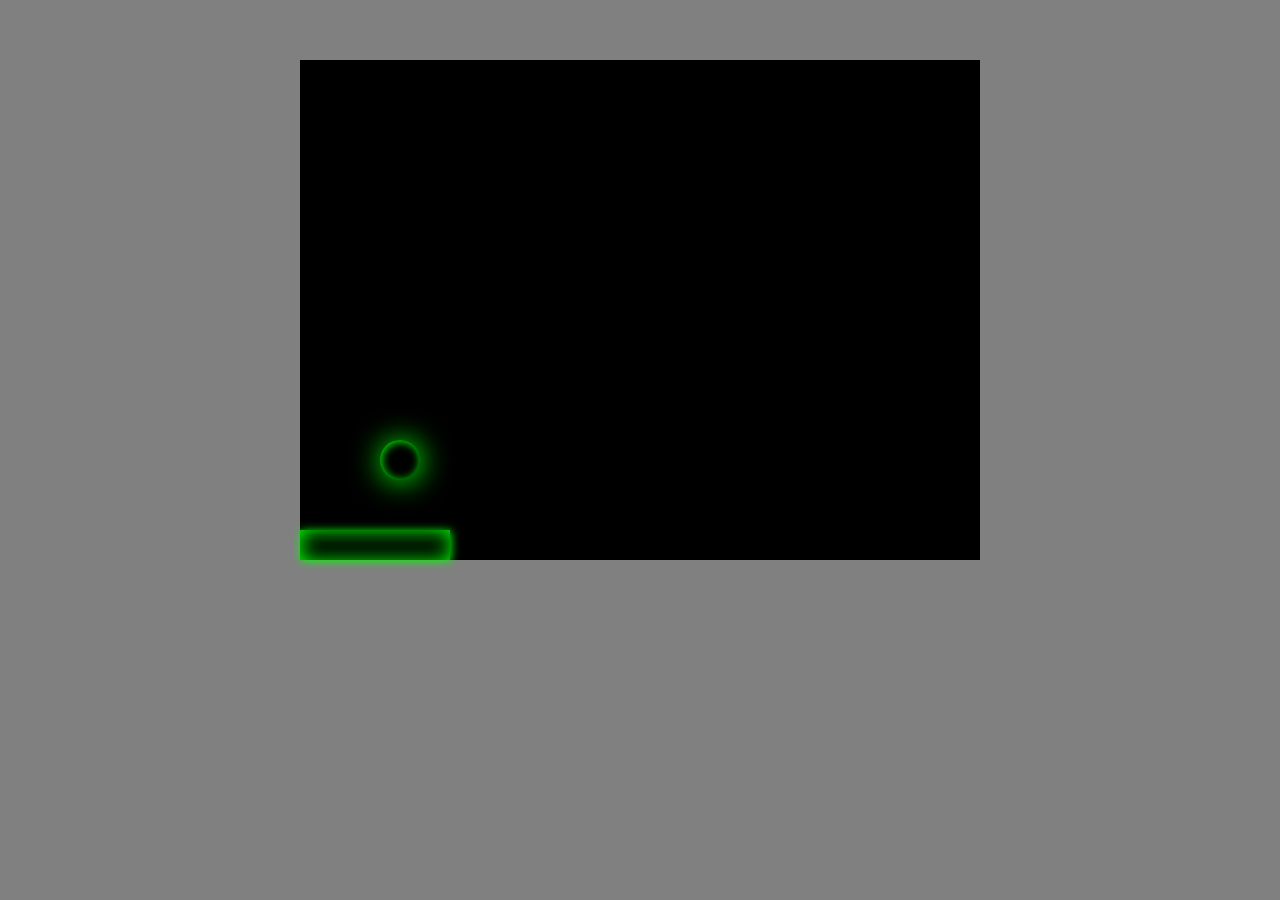
<file: arkanoid/index.html>
<!DOCTYPE html>
<html lang="en">

<head>
    <meta charset="UTF-8">
    <meta http-equiv="X-UA-Compatible" content="IE=edge">
    <meta name="viewport" content="width=device-width, initial-scale=1.0">
    <title>Document</title>
    <link rel="stylesheet" href="style.css">
</head>


<body>
    <p class="finished">
    </p>

    <div class="container">

        <div id="ball"></div>
        <div class="block"></div>
    </div>
    <script src="app.js"></script>
</body>

</html>
</file>
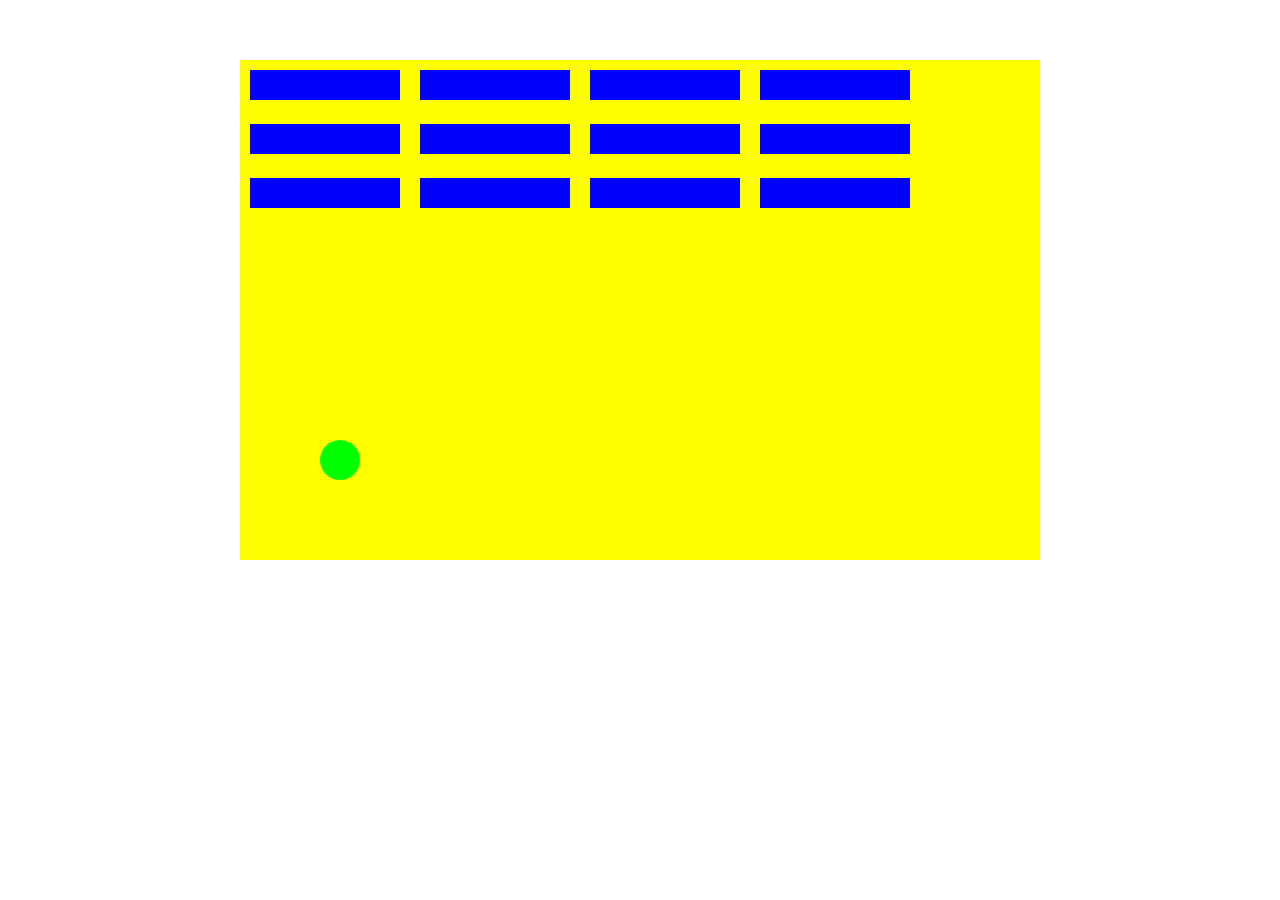
<file: beakout/index.html>
<!DOCTYPE html>
<html lang="en">

<head>
    <meta charset="UTF-8">
    <meta http-equiv="X-UA-Compatible" content="IE=edge">
    <meta name="viewport" content="width=device-width, initial-scale=1.0">
    <title>Document</title>
    <link rel="stylesheet" href="style.css">
</head>


<body>
    <div class="container">

        <div id="ball"></div>
        <!-- <div class="block"></div> -->
    </div>
    <script src="app.js"></script>
</body>

</html>
</file>
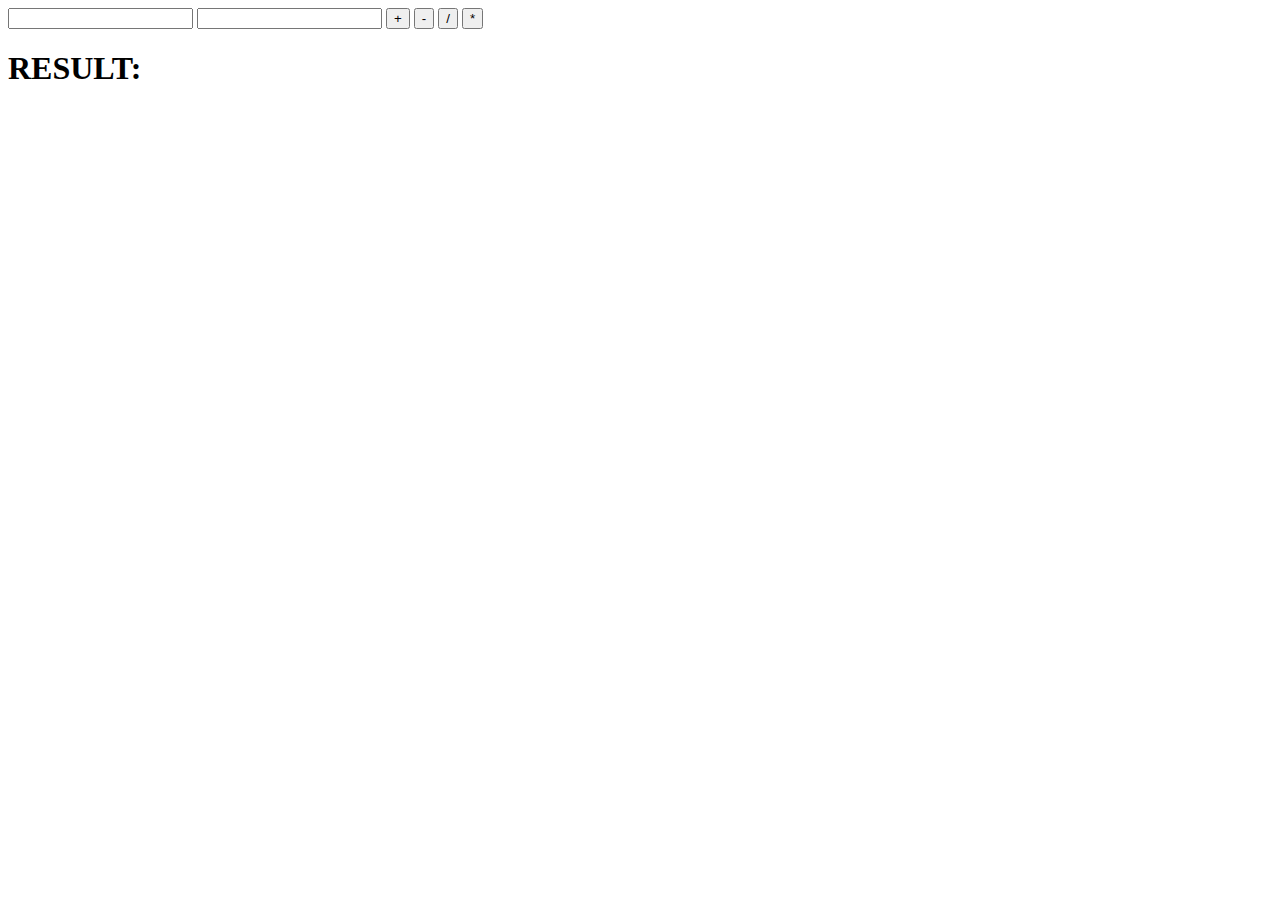
<file: calculator/index.html>
<!DOCTYPE html>
<html lang="en">

<head>
    <meta charset="UTF-8">
    <meta http-equiv="X-UA-Compatible" content="IE=edge">
    <meta name="viewport" content="width=device-width, initial-scale=1.0">
    <title>JS Calculator</title>
</head>

<body>
    <input id="num1" type="number">
    <input id="num2" type="number">
    <button id="sum">+</button>
    <button id="sub">-</button>
    <button id="divide">/</button>
    <button id="multip">*</button>
    <!-- <select id="operator">
        <option value="+">+</option>
        <option value="-">-</option>
        <option value="/">/</option>
        <option value="*">*</option>
    </select>
    <button id="calculateBtn">calculate</button>
     -->
    <h1>RESULT: <span style="color: red;" id="result"></span></h1>
    <script src="./app.js"></script>
</body>

</html>
</file>
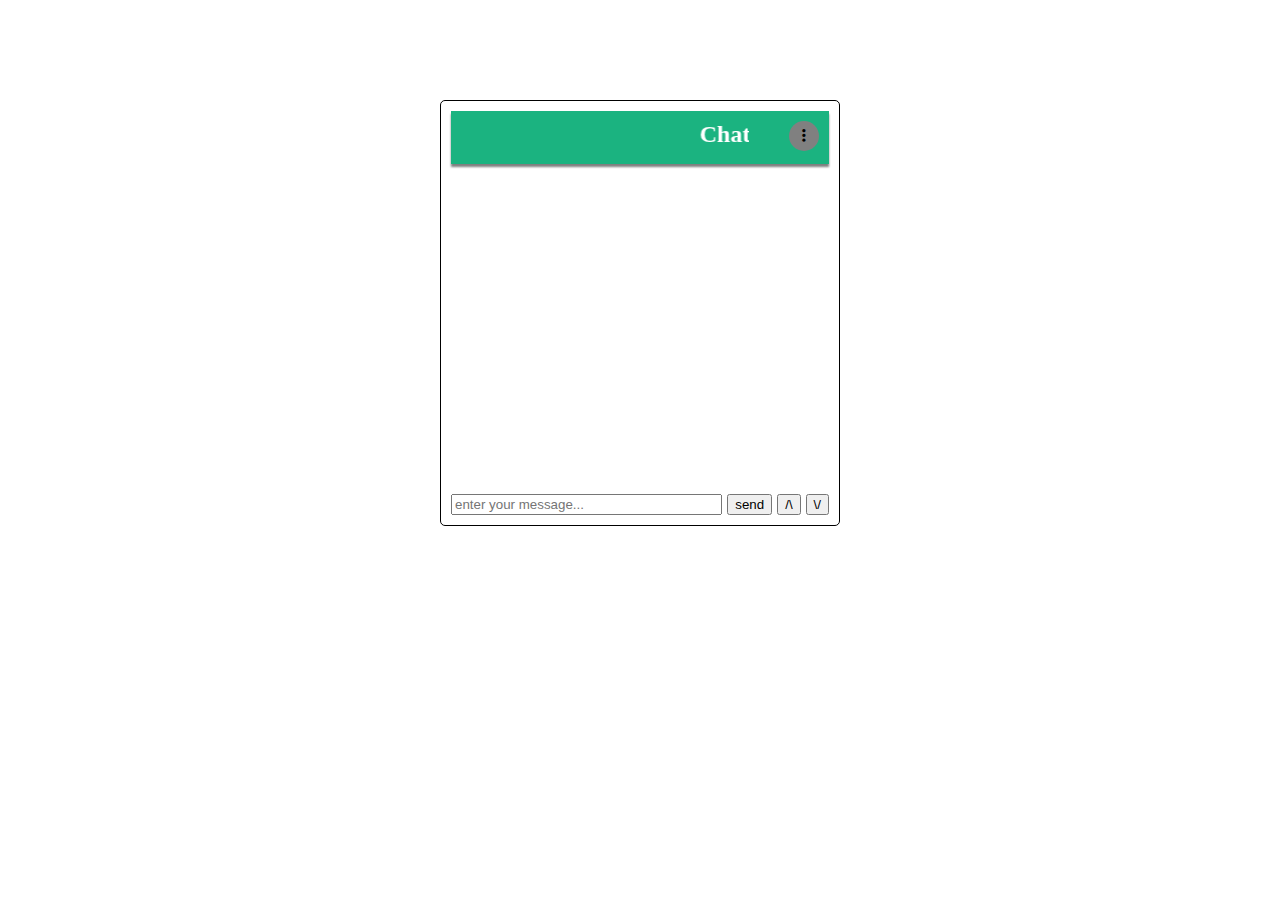
<file: chat_chut/index.html>
<!DOCTYPE html>
<html lang="en">

<head>
    <meta charset="UTF-8">
    <meta http-equiv="X-UA-Compatible" content="IE=edge">
    <meta name="viewport" content="width=device-width, initial-scale=1.0">
    <link rel="shortcut icon" href="./chatchut.png" type="image/x-icon">
    <title>Chat_Chut</title>
    <link rel="stylesheet" href="./style.css">
    <link rel="stylesheet" href="https://necolas.github.io/normalize.css/8.0.1/normalize.css">
    <link rel="stylesheet" href="https://cdnjs.cloudflare.com/ajax/libs/font-awesome/6.2.1/css/all.min.css"
        crossorigin="anonymous" referrerpolicy="no-referrer" />
</head>

<body>
    <div class="page-container">
        <div class="chat-window">
            <div id="valueModal">
                <div class="value_modal_input_container">
                    <button onclick="hideValueModal()" style="float:right;">X</button>
                    <input type="text">
                    <button id="valueModal_submit">submit</button>
                </div>
            </div>
            <div class="chat-bar">
                <h2><marquee>Chat and Chut</marquee></h2>
                <div class="dot-container">
                    <i class="fa-solid fa-ellipsis-vertical"></i>
                    <div class="dot-menu menu-closed">
                        <button id="archiveMessages">archive messages</button>
                        <button id="clearChat">
                            <i class="fa-solid fa-trash"></i>
                        </button>
                    </div>
                </div>
            </div>
            <div class="message-container">
                <div id="sentModal"></div>
            </div>
            <div class="input-container">
                <input type="text" id="message" placeholder="enter your message...">
                <button id="sendBtn">send</button>
                <button id="scrollToTop">/\</button>
                <button id="scrollToBottom">\/</button>
            </div>
        </div>

        <div class="archive-message-container menu-closed">
            <div class="archive-message-container_btn_container">
                <button id="clearArchiveMessages">
                    <i class="fa-solid fa-brush"></i>
                </button>
                <button id="closeArchiveContainer">X</button>
            </div>

        </div>
    </div>
    <script src="./app.js"></script>
</body>

</html>
</file>
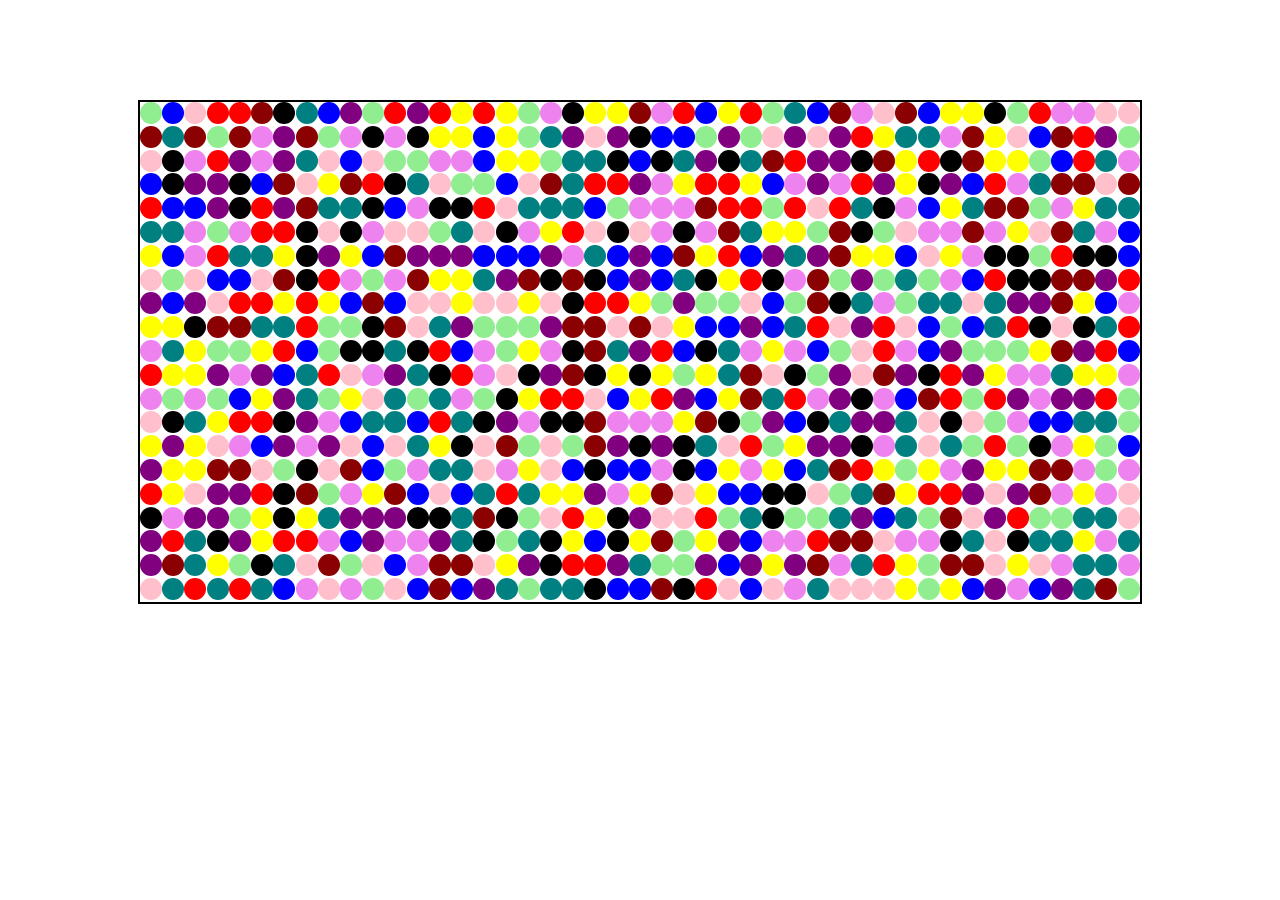
<file: color_ball_killer/index.html>
<!DOCTYPE html>
<html lang='en'>

<head>
    <meta charset='UTF-8'>
    <meta http-equiv='X-UA-Compatible' content='IE=edge'>
    <meta name='viewport' content='width=device-width, initial-scale=1.0'>
    <title>COLOR KILLER GAME</title>
    <link rel='stylesheet' href='./style.css'>
</head>

<body>
    <div id="modal">
        <h3>YOU WON THE GAME!!!</h3>
        <h1>THIS IS FE04!!!</h1>
        <p>POINT: <span id="modal_point"></span></p>
        <button id="refresh">refresh</button>
    </div>
    <div id="field"></div>
    <script src='./app.js'></script>
</body>

</html>
</file>
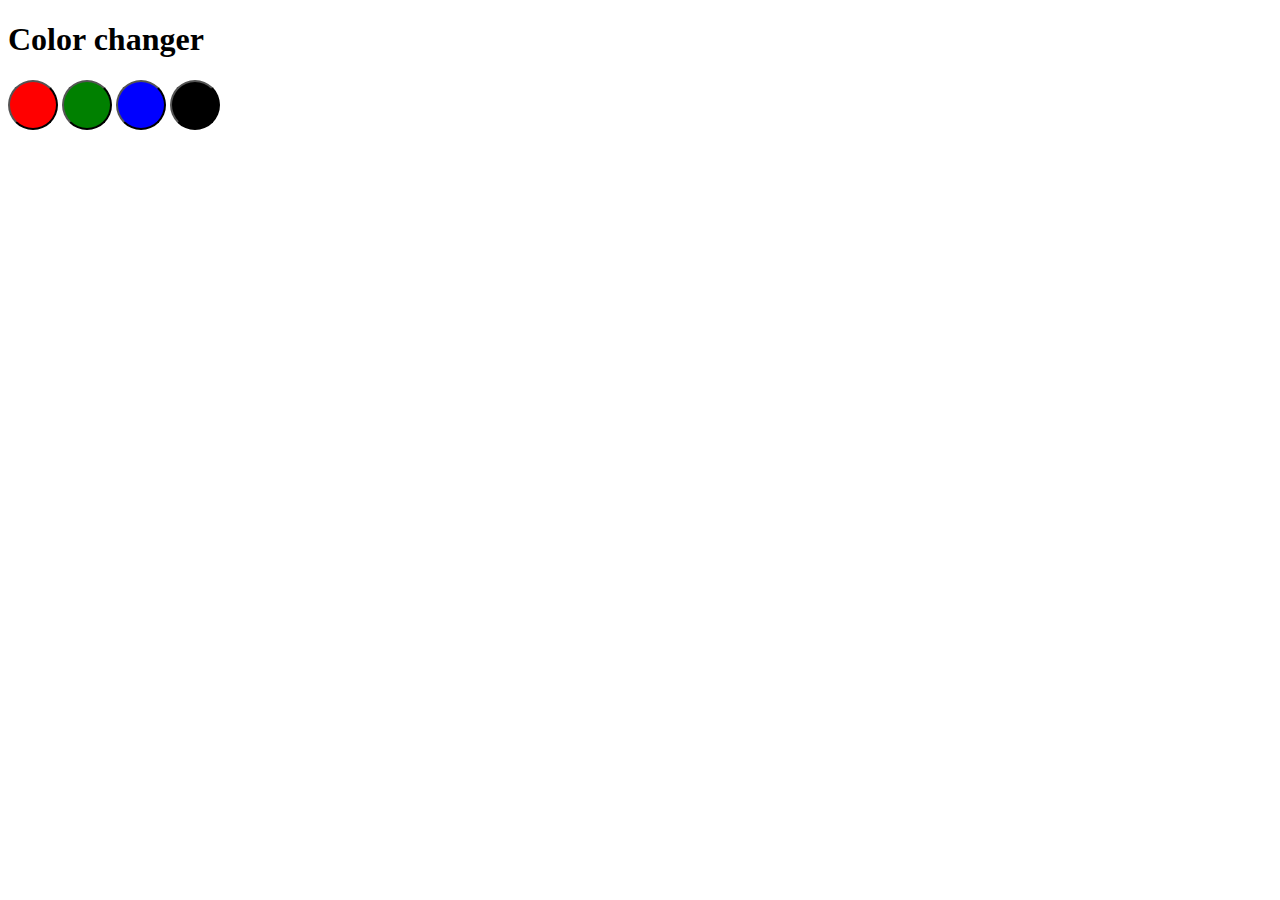
<file: color_changer/index.html>
<!DOCTYPE html>
<html lang="en">

<head>
    <meta charset="UTF-8">
    <meta http-equiv="X-UA-Compatible" content="IE=edge">
    <meta name="viewport" content="width=device-width, initial-scale=1.0">
    <title>Task1</title>
    <link rel="stylesheet" href="./style.css">
</head>

<body>
    <h1 id="basliq">Color changer</h1>
    <button onclick="colorChanger('red')" id="redBtn" style="background-color: red;" class="btn"></button>
    <button onclick="colorChanger('green')" id="greenBtn" style="background-color: green;" class="btn"></button>
    <button onclick="colorChanger('blue')" id="blueBtn" style="background-color: blue;" class="btn"></button>
    <button onclick="colorChanger('black')" id="blackBtn" style="background-color: black;" class="btn"></button>
    <script id="" src="./app.js"></script>
</body>

</html>
</file>
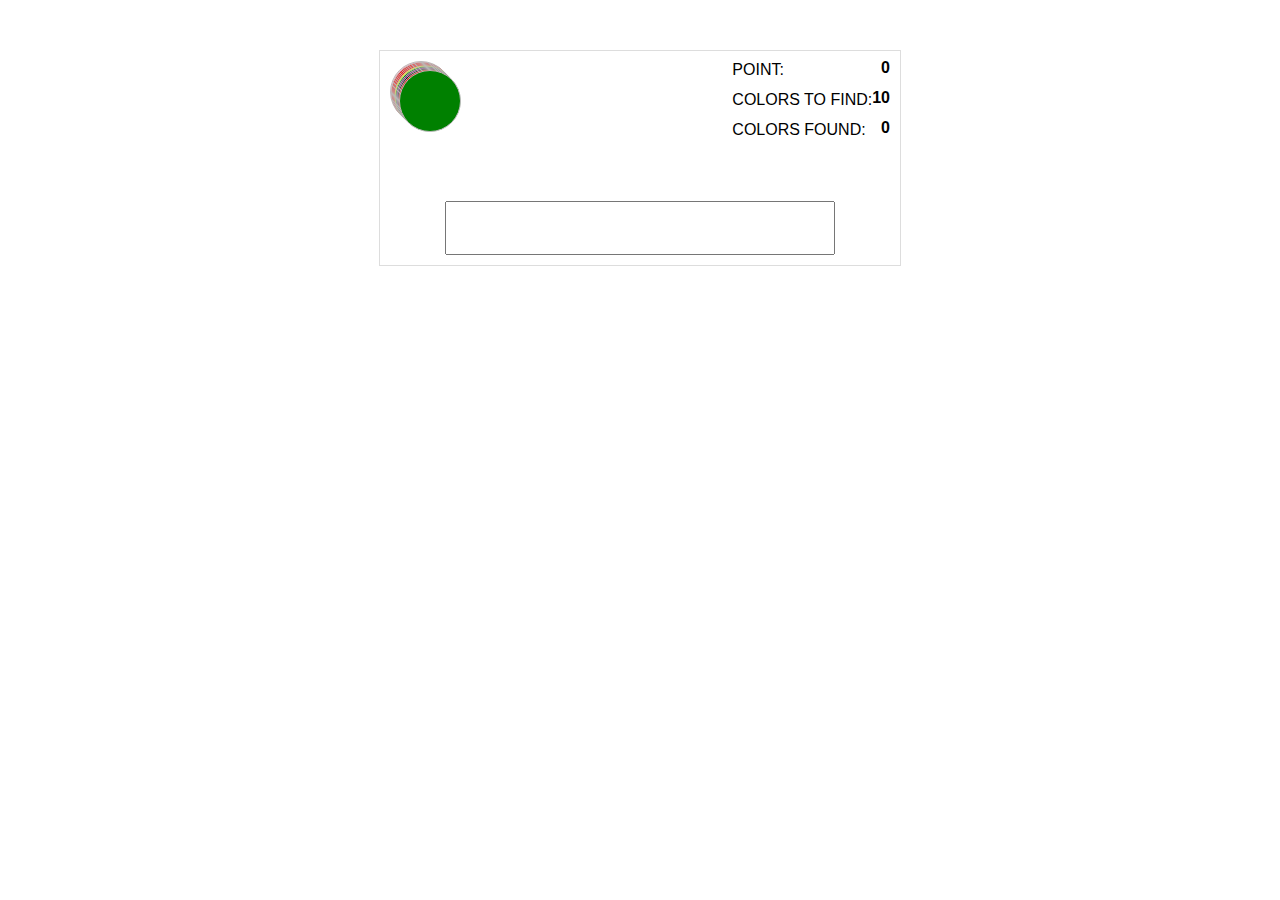
<file: color_game/index.html>
<!DOCTYPE html>
<html lang="en">

<head>
    <meta charset="UTF-8">
    <meta http-equiv="X-UA-Compatible" content="IE=edge">
    <meta name="viewport" content="width=device-width, initial-scale=1.0">
    <title>Color Game for baby developers</title>
    <link rel="stylesheet" href="./style.css">
</head>

<body>
    <div id="modal">
        <h3>YOU WON THE GAME!!!</h3>
        <h1>THIS IS FE04!!!</h1>
        <p>POINT: <span id="modal_point"></span></p>
        <p>COLORS FOUND: <span id="modal_colors_found"></span></p>
        <img src="./sparta.gif" alt="">
        <button id="refresh">refresh</button>
    </div>
    <div id="root">
        <div class="header">
            <div id="color_ball_container"></div>
            <div class="point_container">
                <p>POINT: <span id="point"></span></p>
                <p>COLORS TO FIND: <span id="colors_to_find"></span></p>
                <p>COLORS FOUND: <span id="colors_found"></span></p>
            </div>
        </div>
        <div class="input_container">
            <input id="entered_color" type="text">
        </div>
    </div>
    <script src="./app.js"></script>
</body>

</html>
</file>
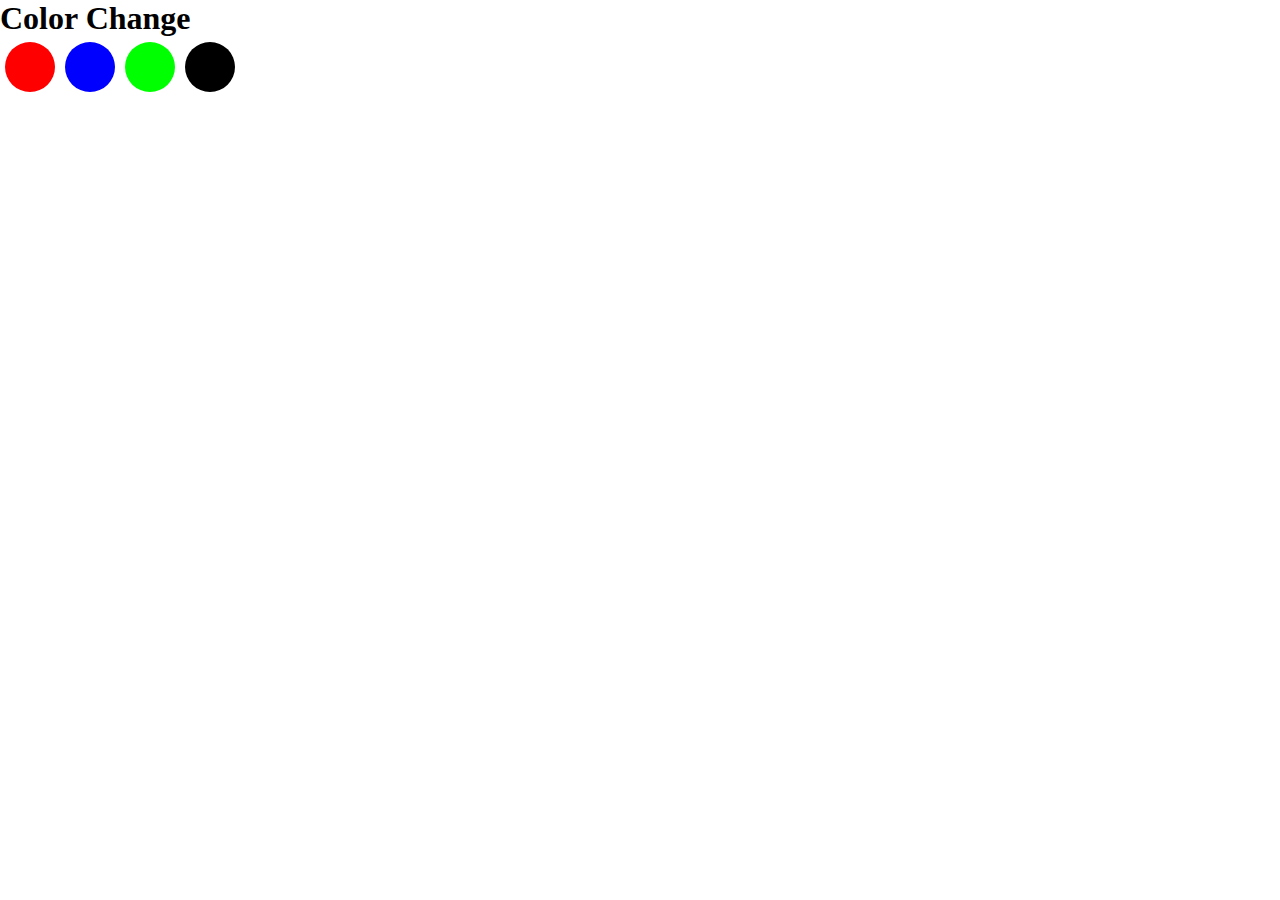
<file: colorChange/index.html>
<!DOCTYPE html>
<html lang="en">

<head>
    <meta charset="UTF-8">
    <meta http-equiv="X-UA-Compatible" content="IE=edge">
    <meta name="viewport" content="width=device-width, initial-scale=1.0">
    <title>Color Change</title>
    <link rel="stylesheet" href="style.css">
</head>

<body>
    <div class="container">
        <h1>Color Change</h1>
        <div class="flex">
            <div class="red circle"></div>
            <div class="blue circle"></div>
            <div class="lime circle"></div>
            <div class="black circle"></div>
        </div>

    </div>
    <script src="app.js"></script>
</body>

</html>
</file>
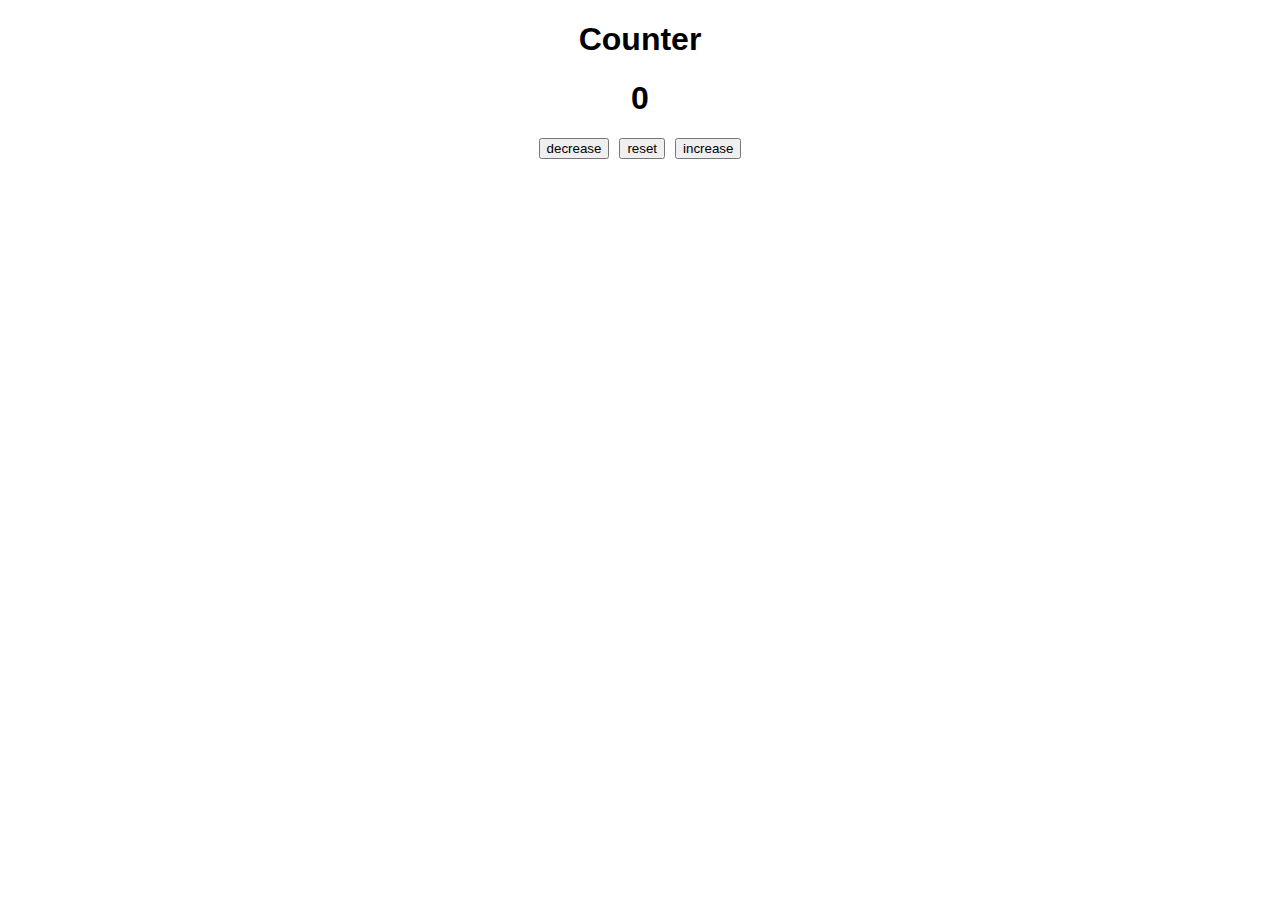
<file: counter/index.html>
<!DOCTYPE html>
<html lang="en">

<head>
    <meta charset="UTF-8">
    <meta http-equiv="X-UA-Compatible" content="IE=edge">
    <meta name="viewport" content="width=device-width, initial-scale=1.0">
    <title>Counter</title>
    <link rel="stylesheet" href="./style.css">
</head>

<body>
    <h1 class="basliq">Counter</h1>
    <h1 id="counter">0</h1>
    <div class="btnContainer">
        <button id="decreaseBtn">decrease</button>
        <button id="resetBtn">reset</button>
        <button id="increaseBtn">increase</button>
    </div>
    <script src="./app.js"></script>
</body>

</html>
</file>
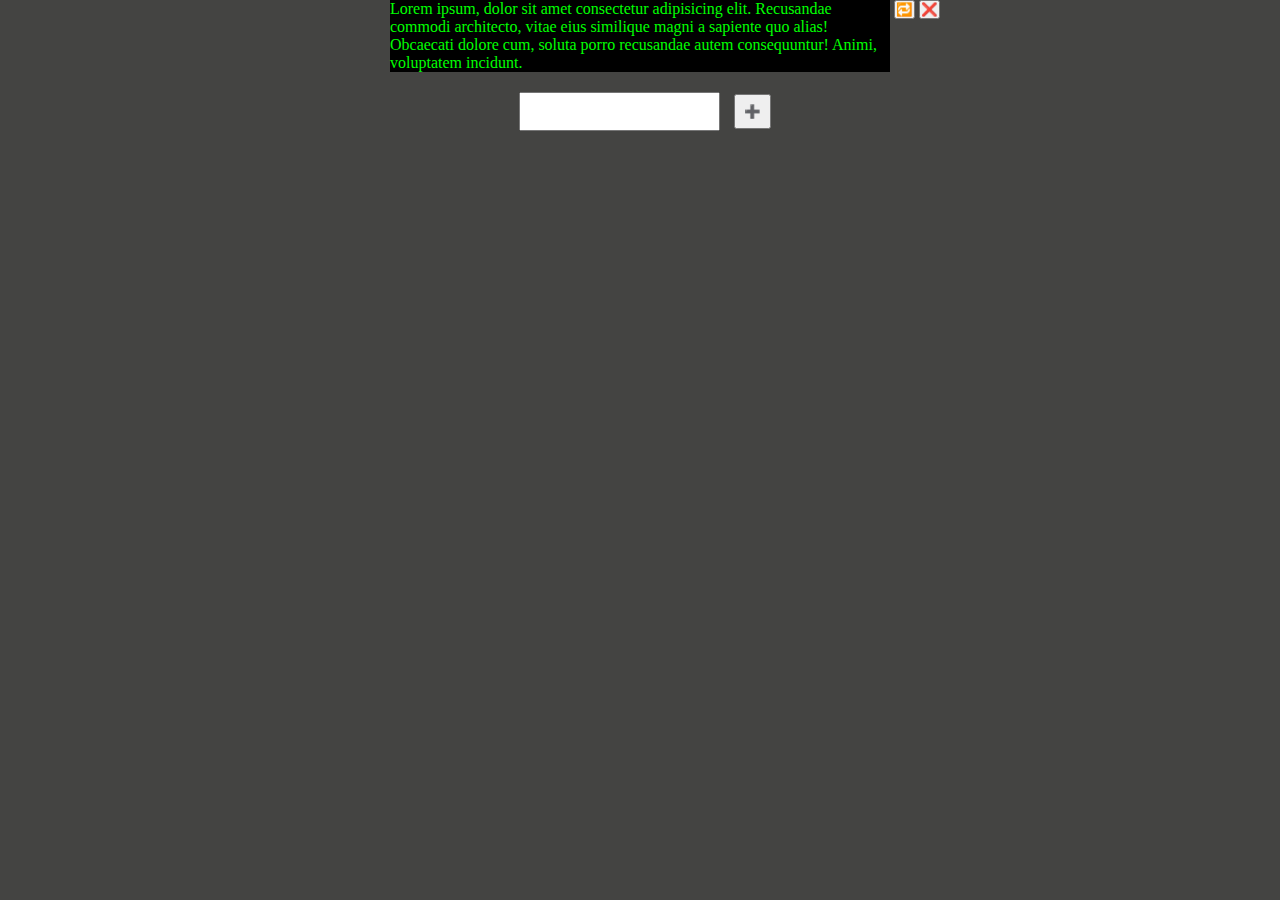
<file: edit_remove click/index.html>
<!DOCTYPE html>
<html lang="en">

<head>
    <meta charset="UTF-8">
    <meta http-equiv="X-UA-Compatible" content="IE=edge">
    <meta name="viewport" content="width=device-width, initial-scale=1.0">
    <title>Document</title>
    <link rel="stylesheet" href="style.css">
</head>

<body>
    <div class="container">
        <p class="text">
            Lorem ipsum, dolor sit amet consectetur adipisicing elit. Recusandae commodi architecto, vitae eius similique magni a sapiente quo alias! Obcaecati dolore cum, soluta porro recusandae autem consequuntur! Animi, voluptatem incidunt.

        </p>
        <button class="remove">❌</button>
        <button class="edit">🔁</button>
    </div>

    <div class="center">
        <input type="text" name="text" id="textAdd">
        <button class="btn">➕</button>
    </div>

    <script src="app.js"></script>
</body>

</html>
</file>
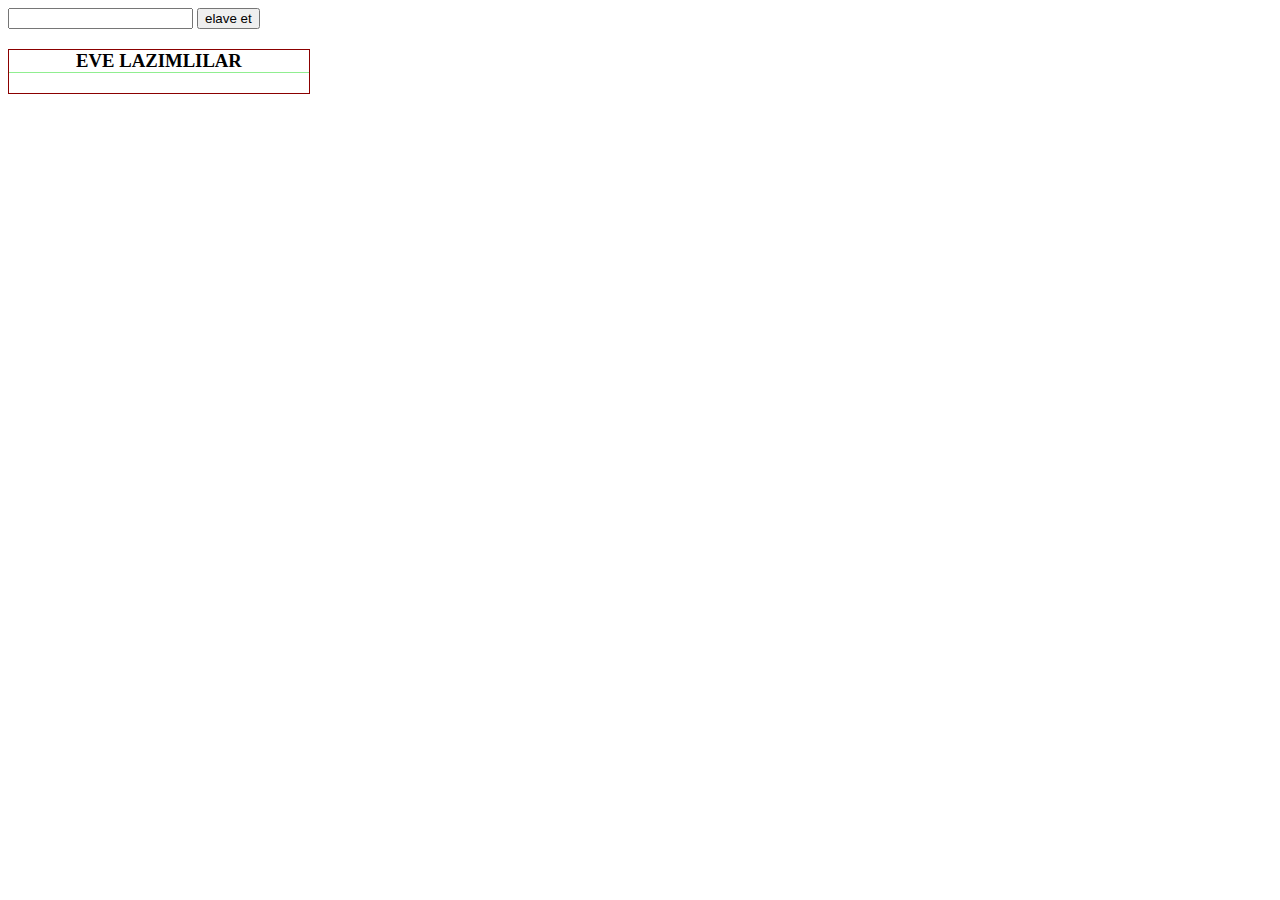
<file: eve_ne_lazimdi/index.html>
<!DOCTYPE html>
<html lang="en">

<head>
    <meta charset="UTF-8">
    <meta http-equiv="X-UA-Compatible" content="IE=edge">
    <meta name="viewport" content="width=device-width, initial-scale=1.0">
    <title>Eve ne lazimdi</title>
    <link rel="stylesheet" href="./style.css">
</head>

<body>
    <div id="welcomePage">

    </div>
    <div id="loginPage">

    </div>
    <div id="registerPage">

    </div>
    <input type="text" id="input">
    <button id="btn">elave et</button>
    <div id="info">
        <h3>EVE LAZIMLILAR</h3>
    </div>
    <script src="./app.js"></script>
</body>

</html>
</file>
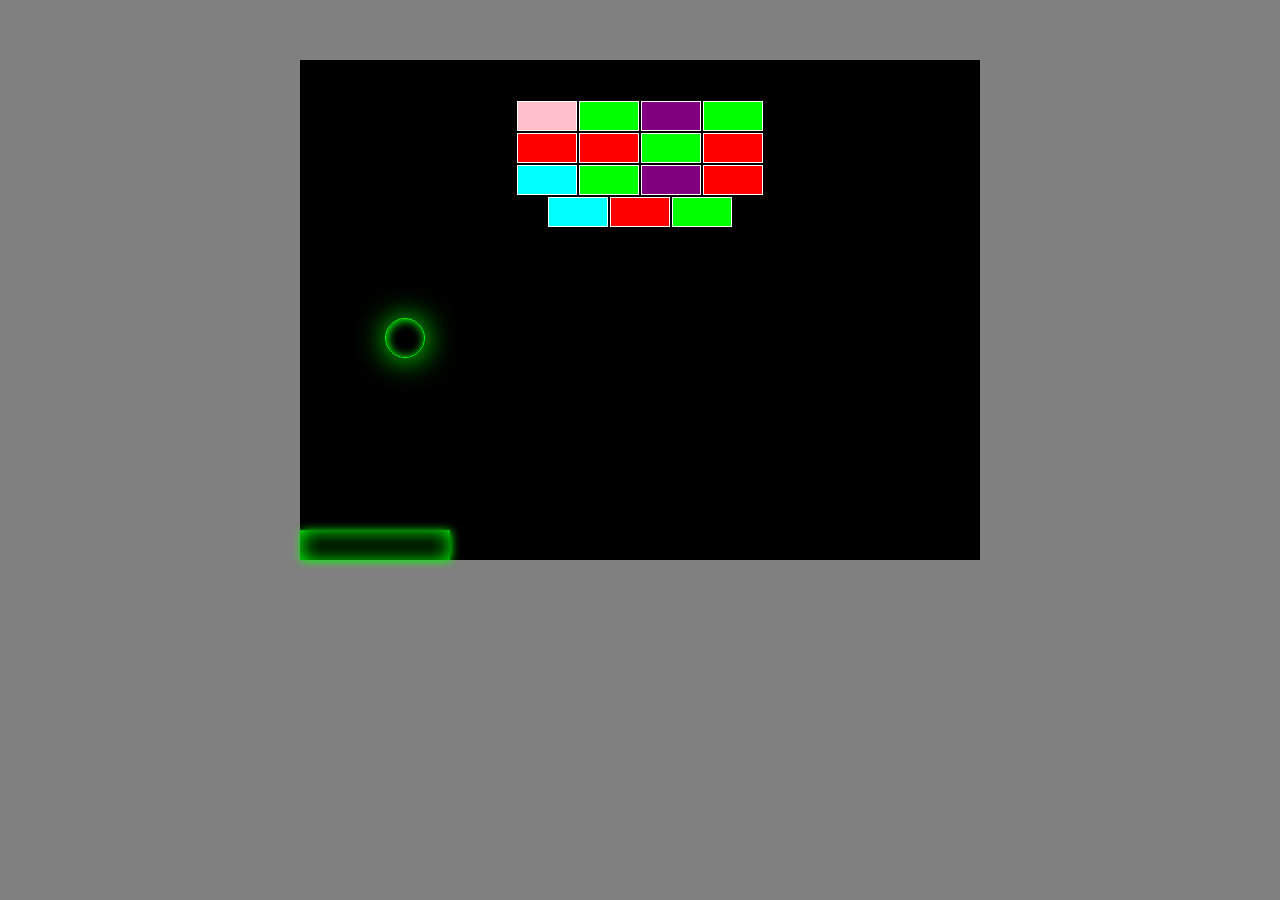
<file: fe07_arkanoid/index.html>
<!DOCTYPE html>
<html lang="en">

<head>
    <meta charset="UTF-8">
    <meta http-equiv="X-UA-Compatible" content="IE=edge">
    <meta name="viewport" content="width=device-width, initial-scale=1.0">
    <title>Arkanoid by FE07_ALI</title>
    <link rel="stylesheet" href="./style.css">
</head>


<body>
    <p class="finished"></p>

    <div class="container">
        <div class="cube-container"></div>
        <div id="ball" style="left: 0;bottom: 32px;"></div>
        <div style="left: 0;" class="block"></div>
    </div>
    <script src="./app.js"></script>
</body>

</html>
</file>
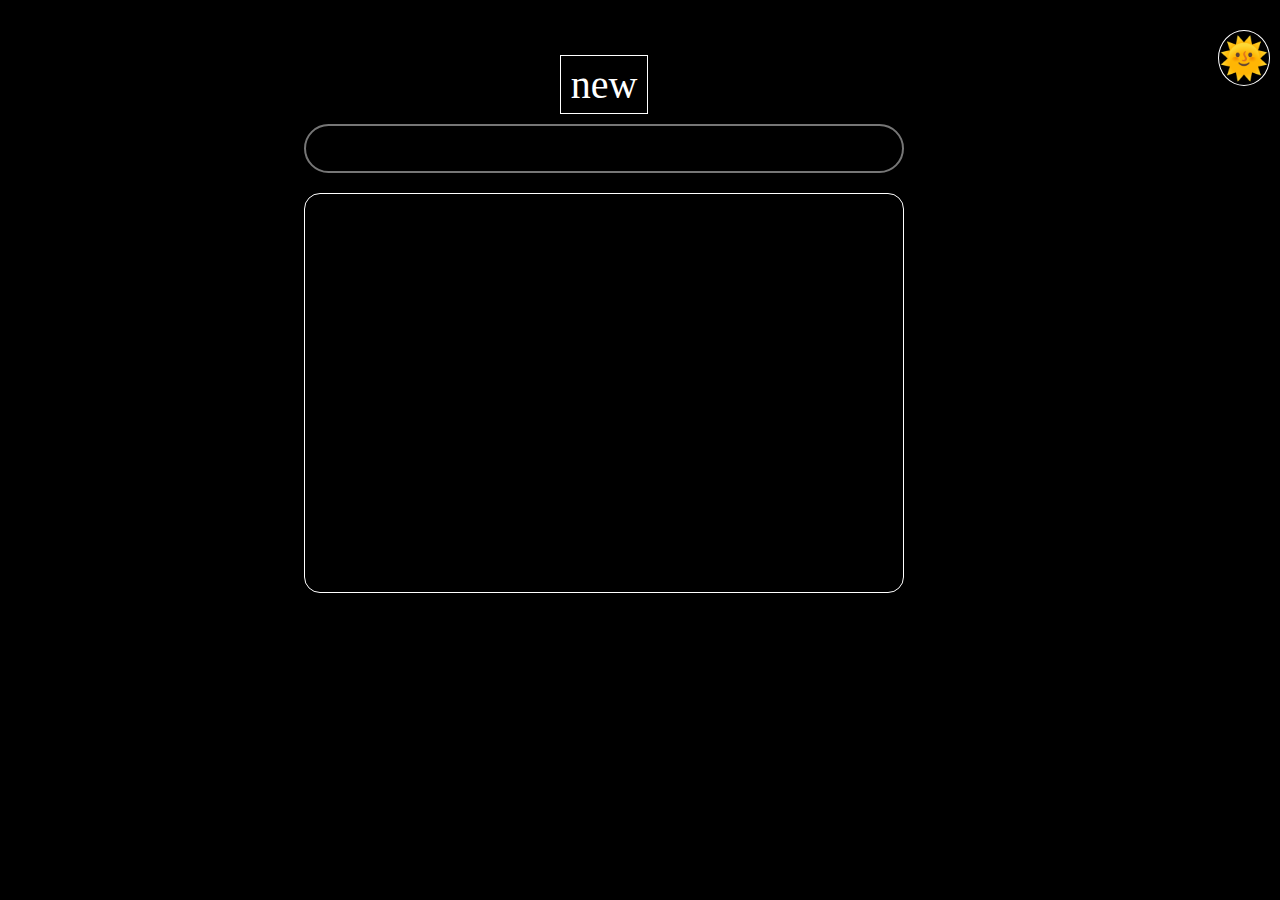
<file: fe07_Find_It/index.html>
<!DOCTYPE html>
<html lang="en">

<head>
    <meta charset="UTF-8">
    <meta http-equiv="X-UA-Compatible" content="IE=edge">
    <meta name="viewport" content="width=device-width, initial-scale=1.0">
    <title>FindIt</title>
    <link rel="stylesheet" href="./style.css">
</head>

<body>
    <div id="colorMode" class="darkMode">
        <button id="colorModeChangerBtn">🌞</button>
        <div class="container">
            <p id="randomWordElem">dad</p>
            <input type="text" id="enteredWordInput">
            <div class="results"></div>
        </div>
    </div>
    <script src="./words.js"></script>
    <script src="./app.js"></script>
</body>

</html>
</file>
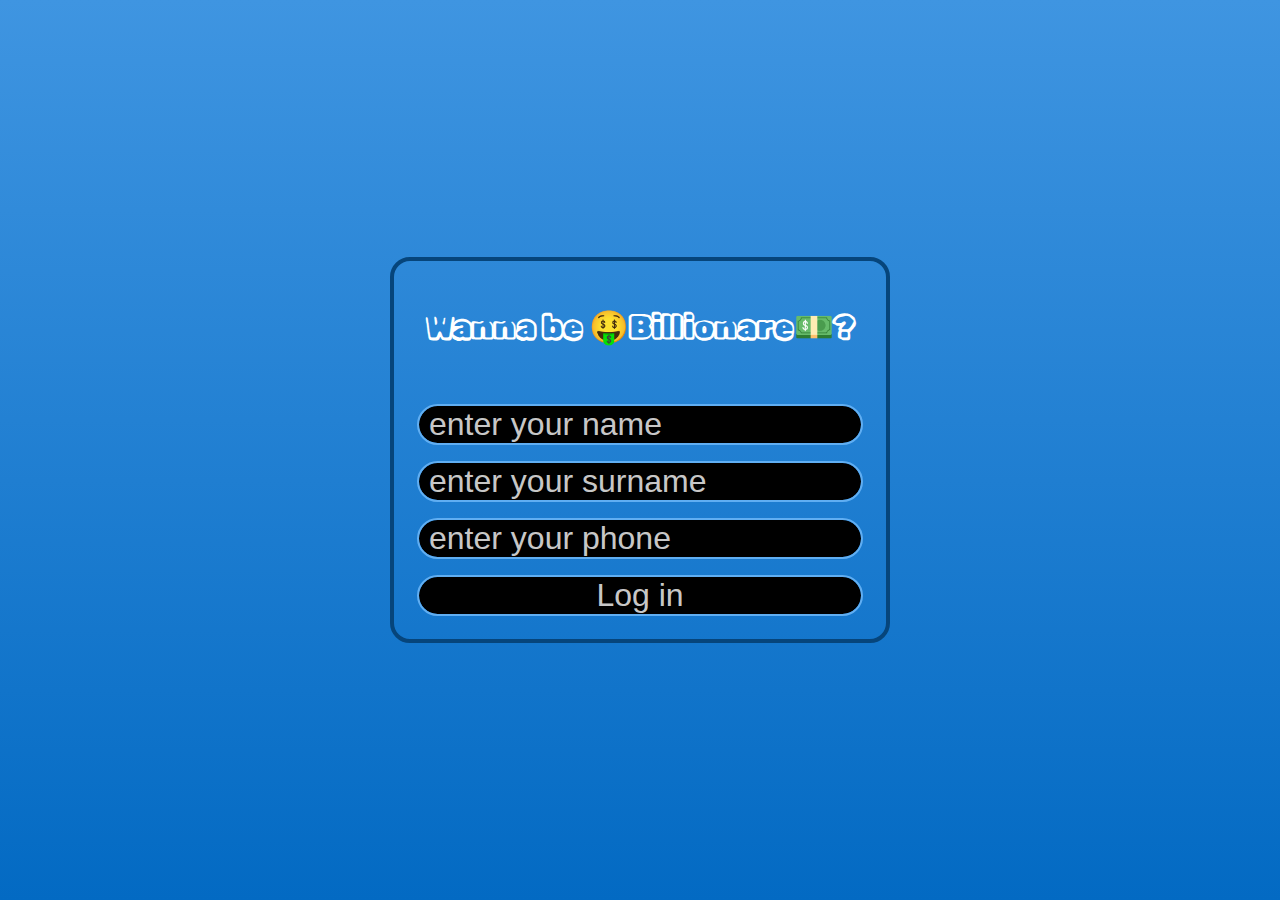
<file: fe08_billionare/index.html>
<!DOCTYPE html>
<html lang="en">

<head>
    <meta charset="UTF-8">
    <meta http-equiv="X-UA-Compatible" content="IE=edge">
    <meta name="viewport" content="width=device-width, initial-scale=1.0">
    <link rel="shortcut icon" href="./img/favicon.webp" type="image/x-icon">
    <title>🤑Billionare💵</title>
    <link rel="stylesheet" href="./style.css">

</head>

<body>
    <audio id="fail" src="./assets/wah-wah.mp3"></audio>
    <audio id="claps" src="./assets/claps.mp3"></audio>
    <div class="pageContainer">
        <div id="loginPage">
            <h1>Wanna be 🤑Billionare💵?</h1>
            <input id="nameInput" placeholder="enter your name" type="text">
            <input id="surnameInput" placeholder="enter your surname" type="text">
            <input id="phoneInput" placeholder="enter your phone" type="number">
            <input id="login_btn" value="Log in" type="button">
        </div>
        <div id="gamePage" style="display: none;">
            <aside class="prizes-container"></aside>
            <main class="question-container">
                <h3 id="questionElem"></h3>
                <div class="answer-container"></div>
            </main>
            <aside class="tips-container">
                <button id="fiftyFiftyBtn">
                    <img draggable="false" src="./img/fifty-fifty.png" alt="">
                </button>
                <button id="jokerBtn">
                    <img draggable="false" src="./img/joker.png" alt="">
                </button>
                <button id="phoneBtn">
                    <img draggable="false" src="./img/phone.png" alt="">
                </button>
            </aside>
        </div>
        <div id="finishPage" style="display: none;">
            <h1>Dear, <span id="user_name">Ali</span> you're <br/> <span id="winner_loser">Winner!</span></h1>
            <div class="results">
                <h3>Duzgun cavablarin sayi: <span id="correct_count"></span> </h3>
                <h3>Qazandiginiz mebleg: <span id="paymentElem"></span> </h3>
            </div>
        </div>
    </div>

    <script src="./js/questions.js"></script>
    <script src="./js/imports.js"></script>
    <script src="./js/utils.js"></script>
    <script src="./js/app.js" defer></script>
</body>

</html>
</file>
<file: arkanoid/style.css>
* {
    margin: 0;
    padding: 0;
    box-sizing: border-box;
}

body {
    background-color: gray;
}

.container {
    width: 680px;
    height: 500px;
    background-color: black;
    margin: 60px auto;
    position: relative;
}

.block {
    width: 150px;
    height: 30px;
    border: none;
    position: absolute;
    bottom: 0;
    box-shadow: 1px 1px 10px lime, 1px 1px 20px lime inset;
}

.blockup {
    width: 150px;
    height: 30px;
    margin: 10px;
    display: inline-block;
    box-shadow: 1px 1px 20px lime inset;
}

#ball {
    width: 40px;
    height: 40px;
    border-radius: 50%;
    bottom: 32px;
    position: absolute;
    border-radius: 1px solid lime;
    box-shadow: 1px 1px 30px lime, inset 1px 1px 10px lime;
}

.finished {
    text-align: center;
    font-size: 2em;
    font-weight: bold;
    color: red;
}
</file>
<file: beakout/style.css>
* {
    margin: 0;
    padding: 0;
    box-sizing: border-box;
}

.container {
    width: 800px;
    height: 500px;
    background-color: yellow;
    margin: 60px auto;
    position: relative;
}

.block {
    width: 150px;
    height: 30px;
    background-color: blue;
    position: absolute;
    bottom: 0;
}

.blockup {
    width: 150px;
    height: 30px;
    margin: 10px;
    display: inline-block;
    background-color: blue;
}

#ball {
    width: 40px;
    height: 40px;
    border-radius: 50%;
    position: absolute;
    background: lime;
}
</file>
<file: chat_chut/style.css>
.page-container {}

p {
    margin: 0;
}

* {
    box-sizing: border-box;
}

:root {
    --green_prm: rgb(27, 179, 128);
    --green_sec: rgb(98, 224, 182);
}

#valueModal {
    display: none;
    position: absolute;
    inset: 10px;
    background-color: white;
    z-index: 200;
    justify-content: center;
    align-items: center;
}

.value_modal_input_container > input {
    margin-top: 40px;
    margin-left: 20px;
}
.value_modal_input_container {
    width: 360px;
    height: 100px;
    background-color: var(--green_prm);
    box-shadow: 0 3px 2px grey;
}


#sentModal {
    display: none;
    position: absolute;
    width: 200px;
    text-align: center;
    color: white;
    top: -50px;
    left: 80px;
    background-color: var(--green_sec);
    z-index: 10;
}

.chat-window {
    max-width: 400px;
    border: 1px solid;
    margin: 100px auto 0;
    padding: 10px;
    border-radius: 5px;
    position: relative;
}

.chat-bar {
    display: flex;
    justify-content: space-between;
    padding: 10px;
    background-color: var(--green_prm);
    margin: 0 0 10px;
    box-shadow: 0 3px 2px gray;
}
.chat-bar> h2{
    margin: 0 40px 0 0;
    color: white;
    flex-grow: 1;
}

.dot-container {
    width: 30px;
    height: 30px;
    background-color: grey;
    font-size: 15px;
    padding-top: 7px;
    box-sizing: border-box;
    text-align: center;
    border-radius: 50%;
    position: relative;
}


.dot-container:hover {
    background-color: rgb(98, 97, 97);
    cursor: pointer;
    color: white;
}

.menu-closed {
    display: none !important;
}

.messageBtnContainer {
    display: flex;
    gap: 10px;
}

.dot-menu {
    position: absolute;
    left: -70px;
    top: 30px;
    width: 100px;
    height: 100px;
    background-color: white;
    box-shadow: 0 0 10px black;
    z-index: 100;
}

.dot-menu>button {
    width: 100%;
}

.message-container {
    display: flex;
    flex-direction: column;
    height: 300px;
    overflow-y: scroll;
}

.message-container>div {
    width: 150px;
    position: relative;
    padding: 10px;
    padding-bottom: 20px;
}

.message-container>div>p {
    border-bottom: 0.2px solid gainsboro;
    overflow-wrap: break-word;
    user-select: none;
}

.message-container>div>span {
    position: absolute;
    bottom: 0;
    font-size: 10px;
    right: 10px;
}

.sent-message-by-me {
    align-self: flex-end;
    background-color: var(--green_prm);
}

.sent-message-by-her {
    align-self: flex-start;
    background-color: var(--green_sec);
}

.reaction_list {
    position: absolute;
    display: none;
    flex-wrap: wrap;
    bottom: 0;
    left: 0;
}

.reaction_list>* {
    flex-grow: 1;
    font-size: 10px;
    width: 10%;
}

.added_emoji {
    position: absolute;
    right: 6px;
    bottom: 2px;
}

.clipboard_container {
    display: flex;
    justify-content: space-between;
    padding: 2px 0;
}


.input-container {
    display: flex;
    justify-content: flex-end;
    margin-top: 20px;
    gap: 5px;
}

.input-container>input {
    flex-grow: 1;
}

.archive-message-container {
    display: flex;
    flex-direction: column;
    width: 300px;
    height: 80vh;
    overflow-y: scroll;
    border: 1px solid;
    box-shadow: 0 0 10px black;
    border-radius: 5px;
    position: fixed;
    right: 30px;
    top: 30px;
    background-color: white;
}

.archive-message-container_btn_container {
    align-self: flex-end;
}


.archive-message-container h2,
.archive-message-container p {
    margin: 0;
}

::-webkit-scrollbar {
    width: 5px;
}

/* Track */
::-webkit-scrollbar-track {
    background: #f1f1f1;
}

/* Handle */
::-webkit-scrollbar-thumb {
    background: #888;
}

/* Handle on hover */
::-webkit-scrollbar-thumb:hover {
    background: #555;
}
</file>
<file: color_ball_killer/style.css>
#field{
    width: 1000px;
    height: 500px;
    border: 2px solid black;
    margin: 100px auto 0px;
    display: flex;
    flex-wrap: wrap;
    justify-content: space-between;
}

.color_ball{
    width: 20px;
    height: 20px;
    border-radius: 50%;
    border: 1px solid transparent;
}


#modal {
    display: none;
    position: absolute;
    inset: 0;
    background: white;
    z-index: 1;
    text-align: center;
}

#modal>* {
    color: green;
    margin-top: 20px;
}

#bubble_voice{
    /* display: none; */
}
</file>
<file: color_changer/style.css>
.btn{
    width: 50px;
    height: 50px;
    border-radius: 50%;
}
</file>
<file: color_game/style.css>
* {
    margin: 0;
    padding: 0;
    font-family: sans-serif;
}

#root {
    width: 500px;
    margin: 50px auto 0px;
    padding: 10px;
    border: 1px solid #ddd;
}

.header {
    display: flex;
    justify-content: space-between;
}

#color_ball_container {
    position: relative;
}

.color_ball {
    width: 60px;
    height: 60px;
    border-radius: 50%;
    border: 1px solid #bbb;
    position: absolute;
}

.point_container>p {
    display: flex;
    justify-content: space-between;
    height: 30px;
    font-size: 16px;
}

.point_container span {
    font-weight: 900;
    position: relative;
    top: -2px;
}

.input_container {
    display: flex;
    justify-content: center;
    padding-top: 50px;
}

#entered_color {
    height: 50px;
    font-size: 30px;
    outline: none;
}

#modal {
    display: none;
    position: absolute;
    inset: 0;
    background: white;
    z-index: 1;
    text-align: center;
}

#modal>* {
    color: green;
    margin-top: 20px;
}

#refresh {
    position: absolute;
    bottom: 100px;
    left: 42%;
    border: none;
    padding: 20px;
    font-size: 25px;
    background-color: #ccc;
}
#refresh:hover {
    cursor: pointer;
    background-color: #bbb;
}
</file>
<file: colorChange/style.css>
* {
    margin: 0;
    padding: 0;
    box-sizing: border-box;
}

.flex {
    display: flex;
}

.red {
    background-color: red;
}

.lime {
    background-color: lime;
}

.blue {
    background-color: blue;
}

.black {
    background-color: black;
}

.circle {
    width: 50px;
    height: 50px;
    border-radius: 50%;
    margin: 5px;
    border: 1px solid rgb(rgb(39, 36, 36), rgb(76, 231, 76), rgb(133, 133, 214));
}
</file>
<file: counter/style.css>
:root{
    font-family: sans-serif;
}
h1{
    text-align: center;
}
.btnContainer{
    display: flex;
    justify-content: center;
    gap: 10px;
}
</file>
<file: edit_remove click/style.css>
* {
    margin: 0;
    padding: 0;
    box-sizing: border-box;
}

body {
    background-color: rgb(68, 68, 66);
}

.container {
    width: 500px;
    margin: 0 auto;
    position: relative;
    background-color: black;
}

.text {
    color: lime;
}

#remove {
    position: absolute;
    top: 0;
    right: -50px;
}

#edit {
    position: absolute;
    top: 0;
    right: -25px;
}

.remove {
    position: absolute;
    top: 0;
    right: -50px;
}

.edit {
    position: absolute;
    top: 0;
    right: -25px;
}

#textAdd {
    padding: 10px;
    outline: none;
    margin: 10px;
}

.btn {
    padding: 8px;
}

.center {
    text-align: center;
    margin: 10px;
}
</file>
<file: eve_ne_lazimdi/style.css>
#info{
    width: 300px;
    border: 1px solid darkred;
    margin-top: 20px;
}

#info > p{
    margin: 5px;
}
#info > h3{
    text-align: center;
    margin: 0;
    border-bottom: 1px solid lightgreen;
    margin-bottom: 20px;
}
</file>
<file: fe07_arkanoid/style.css>
* {
    margin: 0;
    padding: 0;
    box-sizing: border-box;
}

body {
    background-color: gray;
}

.container {
    width: 680px;
    height: 500px;
    background-color: black;
    margin: 60px auto;
    position: relative;
}

.block {
    width: 150px;
    height: 30px;
    border: none;
    position: absolute;
    bottom: 0;
    box-shadow: 1px 1px 10px lime, 1px 1px 20px lime inset;
}

.blockup {
    width: 150px;
    height: 30px;
    margin: 10px;
    display: inline-block;
    box-shadow: 1px 1px 20px lime inset;
}

#ball {
    width: 40px;
    height: 40px;
    border-radius: 50%;
    bottom: 32px;
    position: absolute;
    border: 1px solid lime;
    box-shadow: 1px 1px 30px lime, inset 1px 1px 10px lime;
}

.finished {
    text-align: center;
    font-size: 2em;
    font-weight: bold;
    color: red;
}
.cube-container{
    width: 300px;
    margin: 0 auto;
    padding-top: 40px;
    display: flex;
    flex-wrap: wrap;
    justify-content: center;
}
.cube{
    flex-shrink: 0;
    width: 60px;
    height: 30px;
    border: 1px solid white;
    margin: 1px;
}
</file>
<file: fe07_Find_It/style.css>
* {
    box-sizing: border-box;
}

body {
    margin: 0;
    padding: 0;
}

:root {
    font-size: 40px;
}

p {
    margin: 0;
}

#colorMode {
    height: 100vh;
}

.darkMode,
.darkMode * {
    background-color: black;
    color: white;
}

.container {
    display: flex;
    flex-direction: column;
    align-items: center;
    padding: 50px 20px;
    max-width: 640px;
    margin: 0 auto;
}

#colorModeChangerBtn {
    float: right;
    margin: 30px 10px;
    font-size: 1rem;
    border: 1px solid;
    border-radius: 50%;
    padding: 0;
    line-height: 54px;
}

#colorModeChangerBtn:hover {
    cursor: pointer;
}

#randomWordElem {
    display: inline-block;
    border: 1px solid;
    margin: 5px 10px 10px;
    padding: 5px 10px;
}

#enteredWordInput {
    font-size: 1rem;
    border-style: solid;
    outline: none;
    border-radius: 32px;
    padding: 0 20px;
    align-self: stretch;
}

.results {
    border: 1px solid;
    margin: 20px;
    padding: 20px;
    border-radius: 16px;
    width: 100%;
    height: 400px;
    overflow-y: scroll;
}

/* width */
::-webkit-scrollbar {
    width: 10px;
}

/* Handle */
::-webkit-scrollbar-thumb {
    background: rgb(145, 230, 145);
    border-radius: 48px;
}

/* Handle on hover */
::-webkit-scrollbar-thumb:hover {
    background: lime;
}
</file>
<file: fe08_billionare/style.css>
@import url("./fonts/fonts.css");

* {
    box-sizing: border-box;
}

:root {
    --dark_clr: #06457b;
    --primary_clr: #036ac3;
    --secondary_clr: #3f95e1;
    --light_clr: #60aef2;
    --success_clr: #04b513;
    --error_clr: #b50404;
}

body {
    margin: 0;
    background: linear-gradient(var(--secondary_clr), var(--primary_clr));
}

p {
    margin: 0;
}

.pageContainer {
    height: 100vh;
    width: 100vw;
    display: flex;
    align-items: center;
    justify-content: center;
}

#loginPage {
    border: 4px solid var(--dark_clr);
    border-radius: 20px;
    padding: 25px;
    width: 500px;
    display: flex;
    flex-direction: column;
    gap: 20px;
}

#loginPage input {
    font-size: 2rem;
    background-color: black;
    border: none;
    border-radius: 50px;
    padding: 0 10px;
    color: rgba(255, 255, 255, .8);
    outline: solid 2px var(--light_clr);
}

#loginPage input::placeholder {
    color: rgba(255, 255, 255, .8);
}

#loginPage input:hover {
    background-color: var(--dark_clr);
    cursor: pointer;
}

#loginPage h1 {
    text-align: center;
    color: white;
    margin-bottom: 2.5rem;
    font-family: RubikVinyl;
}


#finishPage {
    display: flex;
    flex-direction: column;
    align-items: center;
}

#finishPage h1 {
    font-size: 4rem;
    font-family: RubikVinyl;
    color: white;
    text-align: center;
}

#finishPage h3 {
    font-size: 2.5rem;
}

.results {
    background-color: black;
    border: solid 2px var(--light_clr);
    padding: 10px 20px;
    color: var(--light_clr);
}

/* games */
#gamePage {
    width: 50vw;
    display: flex;
    justify-content: space-between;
    color: white;
    gap: 10px;
}

/* @media (max-width:600px) {
    #gamePage{
        flex-direction: column;
    }
} */

#gamePage>div {
    flex-grow: 1;
    width: 100%;
}

.prizes-container {
    max-width: 200px;
    min-width: 100px;
    display: flex;
    flex-direction: column;
    gap: 10px;
}

.prizes-container>p {
    background-color: var(--primary_clr);
    text-align: center;
    user-select: none;
    font-family: KanitBold;
}

.takenPrize {
    background-color: var(--dark_clr) !important;
}

.prizes-container > p:nth-last-child(0){
    color: red;
}
.question-container {
    max-width: 700px;
    min-width: 250px;
    border: 2px solid var(--dark_clr);
    padding: 10px;
}

.question-container input {
    font-size: 1.5rem;
    background-color: black;
    border-radius: 50px;
    margin-top: 10px;
    padding: 0 10px;
    color: var(--light_clr);
    outline: solid 2px var(--light_clr);
    float: right;
}

.question-container>input:hover {
    background-color: var(--dark_clr);
    cursor: pointer;
}

.question-container h3 {
    margin: 0;
    font-family: KanitBold;
    border-bottom: 2px solid var(--dark_clr);
    margin-bottom: 10px;
    font-size: 2rem;
    user-select: none;
    overflow-wrap: break-word;
}

.answer-container {
    display: flex;
    flex-wrap: wrap;
    justify-content: space-between;
    gap: 5px;
}

.answer-container>p {
    width: 45%;
    border: 1px solid var(--dark_clr);
    font-size: 1.5rem;
    overflow-wrap: break-word;
    padding: 5px;
    user-select: none;
}

.answer-container>p:hover {
    background-color: var(--light_clr);
    cursor: pointer;
}

.tips-container {
    min-width: 50px;
    max-width: 100px;
    display: flex;
    flex-direction: column;
    user-select: none;
    gap: 10px;
}

.tips-container button {
    width: 100%;
}

.tips-container img {
    width: 30px;
}

.correctAnswer {
    background-color: var(--success_clr) !important;
}

.disabledAnswersContainer>p {
    pointer-events: none !important;
}

.wrongAnswer {
    background-color: var(--error_clr) !important;
}
</file>
